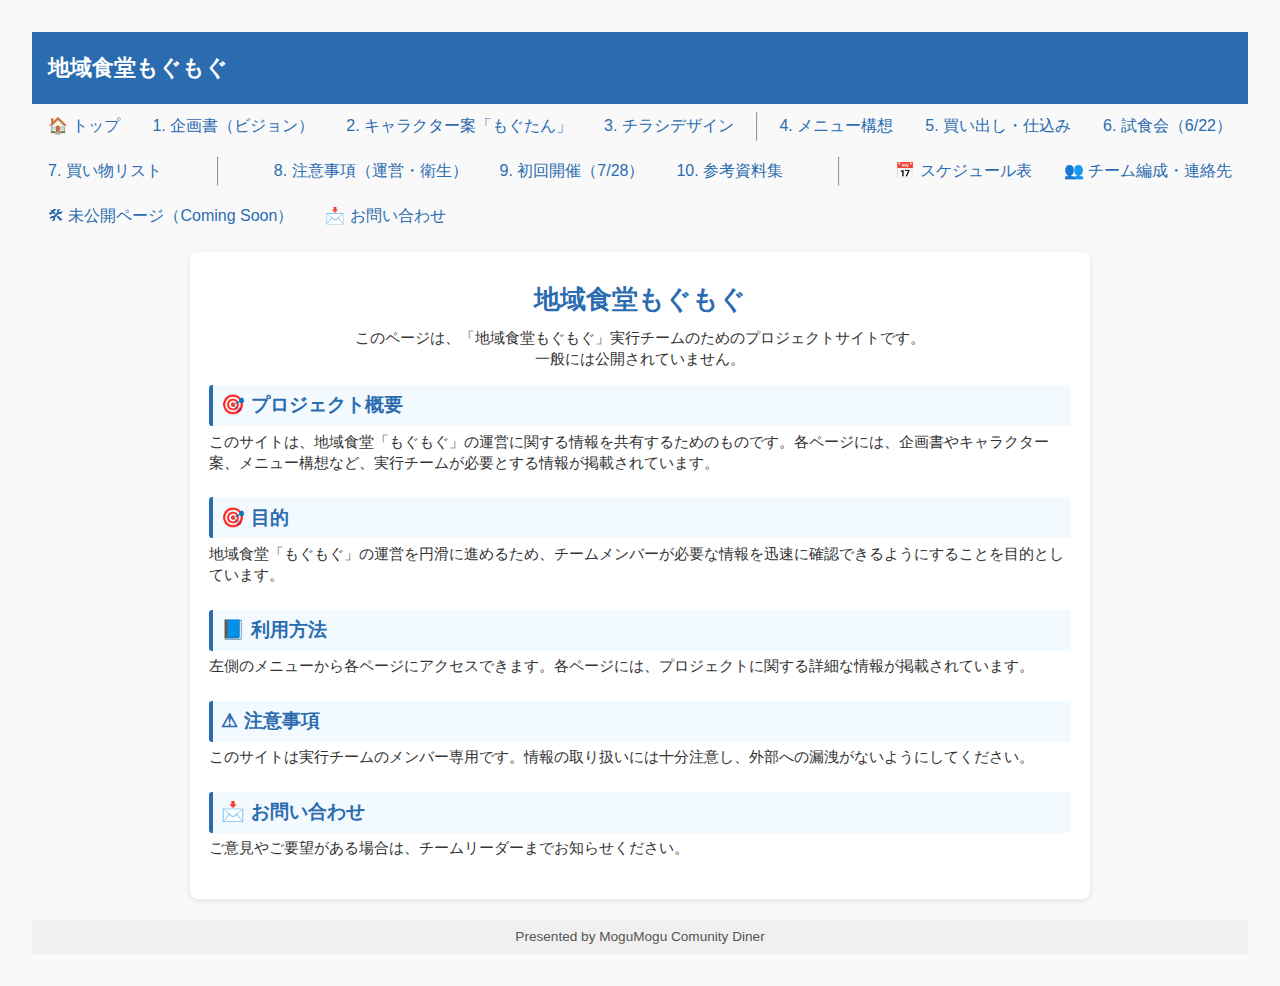
<file: index.html>
<!DOCTYPE html>
<html lang="ja">
<head>
  <meta charset="UTF-8" />
  <meta name="viewport" content="width=device-width, initial-scale=1.0" />
  <title>地域食堂もぐもぐ</title>
  <link rel="stylesheet" href="style.css" />
<link rel="icon" type="image/x-icon" href="img/favicon.ico">
  <style>
    body {
      font-family: "Yu Gothic", sans-serif;
      line-height: 1.8;
      margin: 2em;
      background: #f9f9f9;
      color: #333;
    }
    h1 {
      text-align: center;
      font-size: 2em;
      margin-bottom: 1.5em;
    }
    .card {
      background: #fff;
      border: 2px solid #cce5cc;
      border-radius: 8px;
      padding: 1.5em;
      margin-bottom: 1.5em;
      box-shadow: 2px 2px 8px rgba(0, 0, 0, 0.05);
    }
    .card h2 {
      margin-top: 0;
      font-size: 1.3em;
      color: #2b6c4d;
      border-left: 6px solid #6c9;
      padding-left: 0.5em;
    }
    ul {
      padding-left: 1.5em;
      margin-top: 0.5em;
    }
    .supplement {
      background: #eef9f1;
      padding: 1em;
      border-left: 5px solid #6c9;
      margin-top: 2em;
    }
  </style>


</head>
<body>
  <header>
    <h1 class="title" onClick="window.location.href='./index.html'">地域食堂もぐもぐ</h1>
    <button class="menu-toggle" onclick="toggleMenu()">☰</button>
  </header>
  <nav id="nav">

  <a href="index.html">🏠 トップ</a>
  <a href="#" onclick="loadContent('p1')">1. 企画書（ビジョン）</a>
  <a href="#" onclick="loadContent('p2')">2. キャラクター案「もぐたん」</a>
  <a href="#" onclick="loadContent('p3')">3. チラシデザイン</a>

  <hr>

  <a href="#" onclick="loadContent('p4')">4. メニュー構想</a>
  <a href="#" onclick="loadContent('p5')">5. 買い出し・仕込み</a>
  <a href="#" onclick="loadContent('p6')">6. 試食会（6/22）</a>
  <a href="#" onclick="loadContent('p8')">7. 買い物リスト</a>

  <hr>

  <a href="#" onclick="loadContent('p7')">8. 注意事項（運営・衛生）</a>
  <a href="#" onclick="loadContent('p9')">9. 初回開催（7/28）</a>
  <a href="#" onclick="loadContent('p10')">10. 参考資料集</a>

  <hr>

  <a href="#" onclick="loadContent('timeline')">📅 スケジュール表</a>
  <a href="#" onclick="loadContent('team')">👥 チーム編成・連絡先</a>
  <a href="#" onclick="loadContent('comingsoon')">🛠 未公開ページ（Coming Soon）</a>
  <a href="#" onclick="loadContent('contact')">📩 お問い合わせ</a>


</nav>

  <main id="content">
<div class="container">
  <div class="dynamic-content" id="content">

    <h1 class="page-title">地域食堂もぐもぐ</h1>
    <p class="subnote">このページは、「地域食堂もぐもぐ」実行チームのためのプロジェクトサイトです。<br>一般には公開されていません。</p>

    <section>
      <h2>🎯 プロジェクト概要</h2>
      <p>このサイトは、地域食堂「もぐもぐ」の運営に関する情報を共有するためのものです。各ページには、企画書やキャラクター案、メニュー構想など、実行チームが必要とする情報が掲載されています。</p>
    </section>

    <section>
      <h2>🎯 目的</h2>
      <p>地域食堂「もぐもぐ」の運営を円滑に進めるため、チームメンバーが必要な情報を迅速に確認できるようにすることを目的としています。</p>
    </section>

    <section>
      <h2>📘 利用方法</h2>
      <p>左側のメニューから各ページにアクセスできます。各ページには、プロジェクトに関する詳細な情報が掲載されています。</p>
    </section>

    <section>
      <h2>⚠ 注意事項</h2>
      <p>このサイトは実行チームのメンバー専用です。情報の取り扱いには十分注意し、外部への漏洩がないようにしてください。</p>
    </section>

    <section>
      <h2>📩 お問い合わせ</h2>
      <p>ご意見やご要望がある場合は、チームリーダーまでお知らせください。</p>
    </section>

  </div>
</div>
  </main>

  <footer>
    Presented by MoguMogu Comunity Diner
  </footer>

  <!-- ★ deferを必ず付ける -->
  <script src="script.js" defer></script>
</body>
</html>
</file>
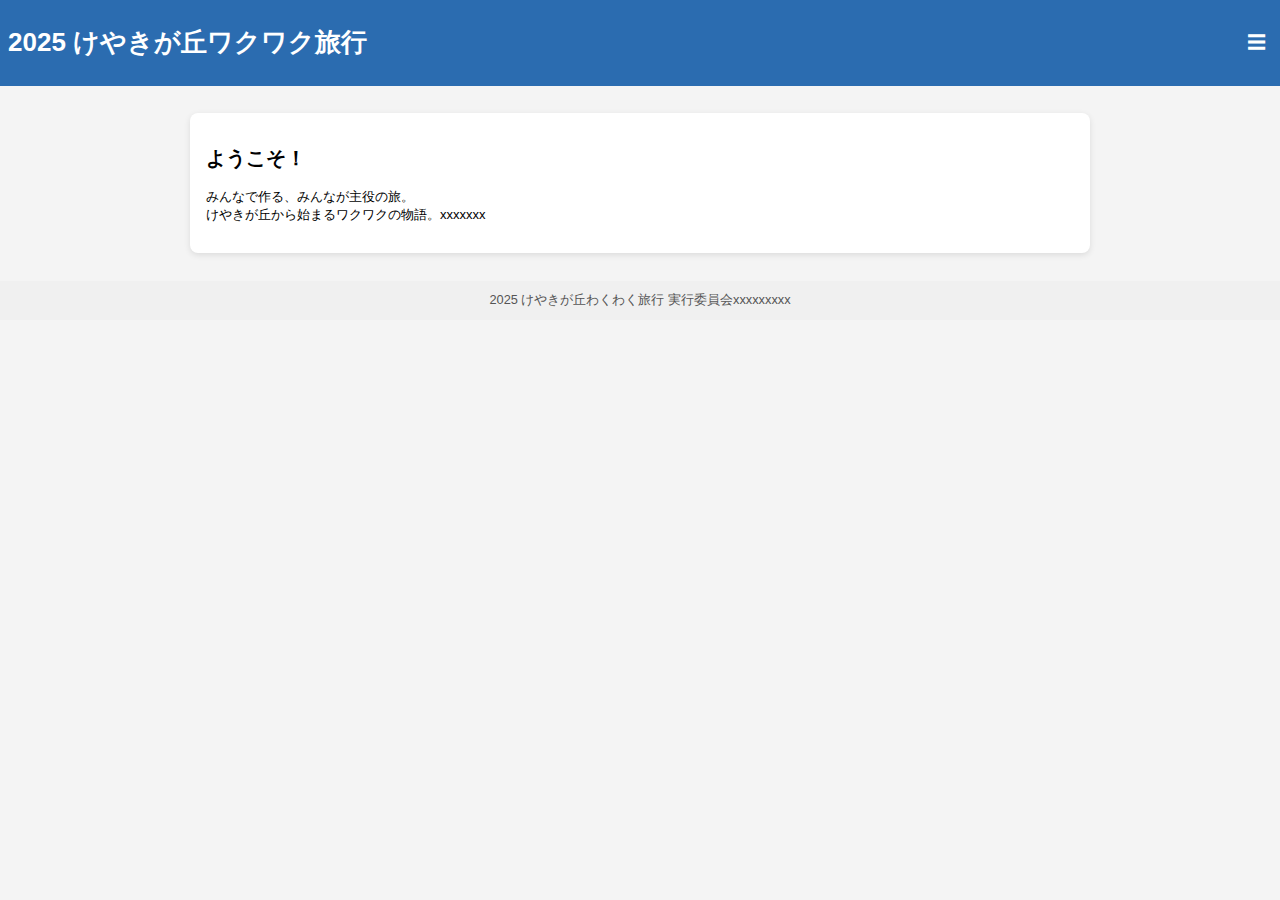
<file: v01/index.html>
<!DOCTYPE html>
<html lang="ja">
<head>
  <meta charset="UTF-8">
  <meta name="viewport" content="width=device-width, initial-scale=1.0">
  <title>2025 けやきが丘ワクワク旅行</title>
  <link rel="stylesheet" href="style.css">
</head>
<body>

  <header>
    <h1 class="title">2025 けやきが丘ワクワク旅行</h1>
    <button class="menu-toggle" onclick="alert();" >☰</button>

  </header>


  <nav id="nav">
    <a href="#" onclick="loadContent('mtg1')">1. 第1回打合せ（2025/6/6）</a>
    <a href="#" onclick="loadContent('mtg2')">2. 第2回打合せ（未実施）</a>
    <a href="#" onclick="loadContent('mtg3')">3. 第3回打合せ（未実施）</a>
    <a href="#" onclick="loadContent('mtg4')">4. 第4回打合せ（未実施）</a>
    <a href="#" onclick="loadContent('mtg5')">5. 第5回打合せ（未実施）</a>
    <a href="#" onclick="loadContent('mtg6')">6. 第6回打合せ（未実施）</a>
    <a href="#" onclick="loadContent('preview')">7. 下見（2025/8/13,14）</a>
    <a href="#" onclick="loadContent('maintrip')">8. 本番（2025/9/13,14）</a>
    <a href="#" onclick="loadContent('member')">9. 参加者一覧</a>
    <a href="#" onclick="loadContent('reference')">10. 参考資料</a>
  </nav>

  <div class="container">

    <div class="dynamic-content" id="content">
      <h2>ようこそ！</h2>
      <p>みんなで作る、みんなが主役の旅。<br>けやきが丘から始まるワクワクの物語。xxxxxxx</p>
    </div>
    
  </div>

  <footer>
    2025 けやきが丘わくわく旅行 実行委員会xxxxxxxxx
  </footer>

  <!-- defer を忘れずに！ -->
  <script src="script.js" defer></script>
</body>
</html>
</file>
<file: style.css>
/* =============================
   全体設定
============================= */
body {
  font-family: "Segoe UI", "Hiragino Kaku Gothic ProN", Meiryo, sans-serif;
  margin: 0;
  background-color: #f4f4f4;
}

/* =============================
   ヘッダー
============================= */
header {
  background-color: #2b6cb0;
  color: #fff;
  display: flex;
  align-items: center;
  justify-content: space-between;
  padding: 1rem;
}

.menu-toggle {
  font-size: 1.5rem;
  background: none;
  border: none;
  color: white;
  cursor: pointer;
  display: block;
}

.title {
  margin: 0;
  font-size: 1.4rem;
}

/* =============================
   ナビゲーション（サイドメニュー）
============================= */
nav {
  background: #2b6cb0;
  position: fixed;
  top: 0;
  left: -250px;
  width: 250px;
  height: 100%;
  overflow-y: auto;
  transition: left 0.3s;
  padding-top: 4rem;
  z-index: 999;
}

nav.open {
  left: 0;
}

nav a {
  display: block;
  padding: 1rem;
  color: #fff;
  text-decoration: none;
  border-bottom: 1px solid #1a4c80;
}

nav a:hover {
  background: #1a4c80;
}

/* =============================
   メインコンテナ
============================= */
.container {
  margin-left: 0;
  padding: 5px;
  max-width: 900px;
  margin: auto;
}

/* =============================
   動的コンテンツ領域
============================= */
.dynamic-content {
  background-color: #fff;
  padding: 2rem;
  margin-top: 1rem;
  margin-bottom: 2rem;
  text-align: left;  /* ← これがポイント */
  border-radius: 8px;
  box-shadow: 0 2px 6px rgba(0, 0, 0, 0.1);
}

.dynamic-content h2 {
  color: #2b6cb0;
}

.dynamic-content p {
  font-size: 1.1rem;
  color: #333;
}

/* =============================
   フッター
============================= */
footer {
  background: #f0f0f0;
  color: #555;
  text-align: center;
  padding: 5px;
  font-size: 0.85rem;
}

/* =============================
   レスポンシブ（600px以上）
============================= */
@media (min-width: 600px) {
  .menu-toggle {
    display: none;
  }

  nav {
    position: static;
    width: auto;
    height: auto;
    background: none;
    padding-top: 0;
    display: flex;
    flex-wrap: wrap;
    left: 0 !important;
  }

  nav a {
    color: #2b6cb0;
    border: none;
    padding: 0.5rem 1rem;
  }
}

img {
  width: 80%;
  max-width: 280px;
  height: auto;
  border-radius: 12px;
  box-shadow: 0 4px 10px rgba(0,0,0,0.1);
  margin-bottom: 1em;
}


.page-title {
  font-size: 2.2rem;
  color: #2b6cb0;
  text-align: center;
  margin-top: 1rem;
  margin-bottom: 0.5rem;
}

.subnote {
  text-align: center;
  font-size: 1rem;
  color: #666;
  margin-bottom: 2rem;
}

.dynamic-content section {
  margin-bottom: 2.5rem;
}

.dynamic-content h2 {
  font-size: 1.4rem;
  margin-bottom: 0.5rem;
  padding-left: 0.5rem;
  border-left: 5px solid #2b6cb0;
  background: #f0f8ff;
  padding: 0.3rem 0.8rem;
  border-radius: 4px;
}

.dynamic-content p {
  line-height: 1.6;
  margin: 0.5rem 0 1rem;
}


/* よりコンパクトに調整 */
.dynamic-content {
  padding: 1rem 1.2rem;
  margin-top: 0.5rem;
  margin-bottom: 1rem;
}

.page-title {
  font-size: 1.6rem;
  margin-top: 0.5rem;
  margin-bottom: 0.3rem;
}

.subnote {
  font-size: 0.9rem;
  margin-bottom: 1rem;
  line-height: 1.3;
}

.dynamic-content section {
  margin-bottom: 1.5rem;
}

.dynamic-content h2 {
  font-size: 1.2rem;
  margin-bottom: 0.3rem;
  padding: 0.2rem 0.5rem;
  border-left: 4px solid #2b6cb0;
  background: #f3faff;
  border-radius: 3px;
}

.dynamic-content p {
  font-size: 0.95rem;
  margin: 0.3rem 0 0.7rem;
  line-height: 1.4;
}

.flyer-gallery {
  display: flex;
  flex-wrap: wrap;
  gap: 12px;
  justify-content: center;
}

.flyer-gallery div {
  text-align: center;
  max-width: 200px;
}

.flyer-gallery img {
  width: 100%;
  height: auto;
  border-radius: 6px;
  box-shadow: 0 2px 8px rgba(0,0,0,0.1);
}

.flyer-gallery p {
  font-size: 0.85rem;
  color: #444;
  margin-top: 0.3rem;
}
</file>
<file: v01/style.css>
body {
  font-family: "Segoe UI", "Hiragino Kaku Gothic ProN", Meiryo, sans-serif;
  margin: 0;
  background-color: #f4f4f4;
  font-size: 13px;
}
header {
  background-color: #2b6cb0;
  color: #fff;
  display: flex;
  align-items: center;
  justify-content: space-between;
  padding: 0.5rem;
  cursor: pointer;
}
.menu-toggle {
  font-size: 1.2rem;
  background: none;
  border: none;
  color: white;
  cursor: pointer;
}
nav {
  background: #2b6cb0;
  position: fixed;
  top: 0;
  left: -250px;
  width: 250px;
  height: 100%;
  overflow-y: auto;
  transition: left 0.3s;
  padding-top: 3rem;
  z-index: 999;
}
nav.open {
  left: 0;
}
nav a {
  display: block;
  padding: 0.7rem;
  color: #fff;
  text-decoration: none;
  border-bottom: 1px solid #1a4c80;
}
nav a:hover {
  background: #1a4c80;
}
.container {
  margin-left: 0;
  padding: 0.7rem;
  max-width: 900px;
  margin: auto;
}
.dynamic-content {
  background-color: #fff;
  padding: 1rem;
  margin-top: 1rem;
  margin-bottom: 1rem;
  border-radius: 8px;
  box-shadow: 0 2px 6px rgba(0,0,0,0.1);
  text-align: left;
}
footer {
  background: #f0f0f0;
  color: #555;
  text-align: center;
  padding: 0.7rem;
  font-size: 0.8rem;
}
</file>
